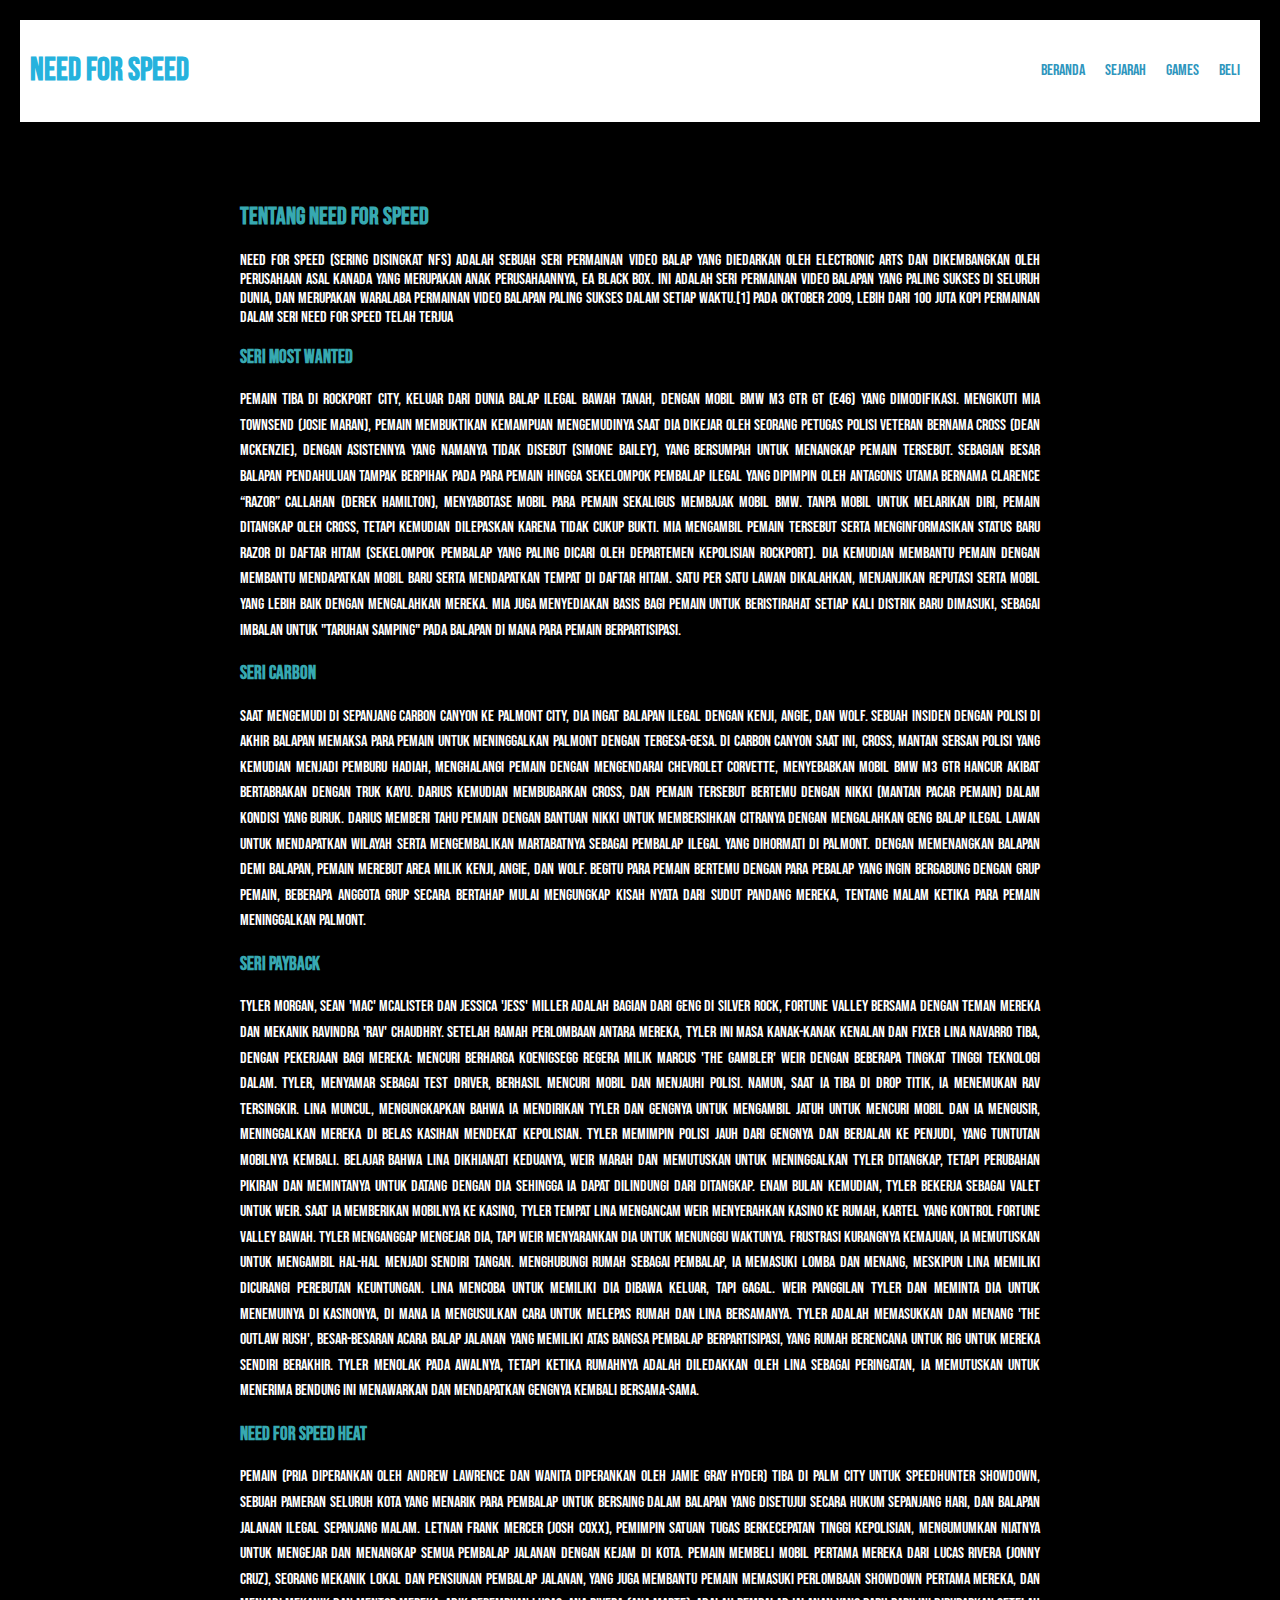
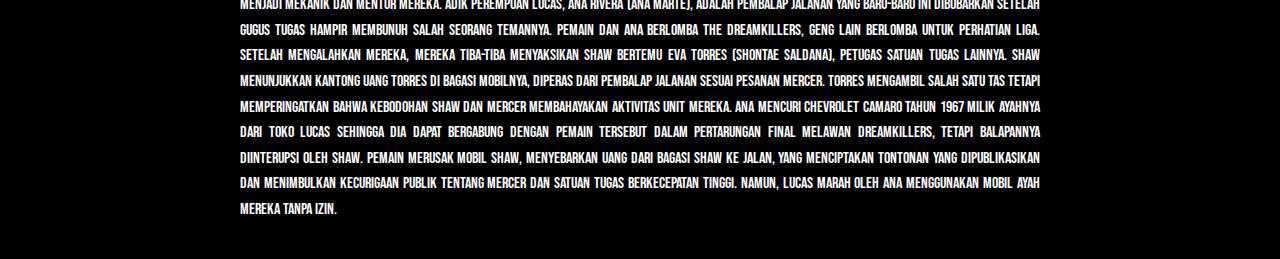
<file: index.html>
<!DOCTYPE html>
<html lang="id">
<head>
    <title>Series Need For Speed</title>
    <link rel="stylesheet" href="css/styles.css">
    <link href="https://fonts.googleapis.com/css2?family=Bebas+Neue&display=swap" rel="stylesheet">
</head>
<body>
    <!-- Header -->
    <header>
        <h1>Need For Speed</h1>
        <div class="navbar" id="navbar">
            <span class="icon" onclick="toggleMenu()">&#9776;</span> <!-- Ikon hamburger -->
            <div class="menu">
                <a href="index.html">Beranda</a>
                <a href="sejarah.html">Sejarah</a>
                <a href="game.html">Games</a>
                <a href="beli.html">Beli</a>
            </div>
        </div>
    </header>

    <!-- Konten Utama -->
    <section class="content">
        <article>
            <h2>Tentang Need For Speed</h2>
            Need for Speed (sering disingkat NFS) adalah sebuah seri permainan video balap yang diedarkan oleh Electronic Arts dan dikembangkan oleh perusahaan asal Kanada yang merupakan anak perusahaannya, EA Black Box. Ini adalah seri permainan video balapan yang paling sukses di seluruh dunia, dan merupakan waralaba permainan video balapan paling sukses dalam setiap waktu.[1] Pada Oktober 2009, lebih dari 100 juta kopi permainan dalam seri Need for Speed telah terjua
            
            <h3>Seri Most Wanted</h3>
            <p>Pemain tiba di Rockport City, keluar dari dunia balap ilegal bawah tanah, dengan mobil BMW M3 GTR GT (E46) yang dimodifikasi. Mengikuti Mia Townsend (Josie Maran), pemain membuktikan kemampuan mengemudinya saat dia dikejar oleh seorang petugas polisi veteran bernama Cross (Dean McKenzie), dengan asistennya yang namanya tidak disebut (Simone Bailey), yang bersumpah untuk menangkap pemain tersebut.

                Sebagian besar balapan pendahuluan tampak berpihak pada para pemain hingga sekelompok pembalap ilegal yang dipimpin oleh antagonis utama bernama Clarence “Razor” Callahan (Derek Hamilton), menyabotase mobil para pemain sekaligus membajak mobil BMW. Tanpa mobil untuk melarikan diri, pemain ditangkap oleh Cross, tetapi kemudian dilepaskan karena tidak cukup bukti. Mia mengambil pemain tersebut serta menginformasikan status baru Razor di Daftar Hitam (sekelompok pembalap yang paling dicari oleh Departemen Kepolisian Rockport). Dia kemudian membantu pemain dengan membantu mendapatkan mobil baru serta mendapatkan tempat di Daftar Hitam. Satu per satu lawan dikalahkan, menjanjikan reputasi serta mobil yang lebih baik dengan mengalahkan mereka. Mia juga menyediakan basis bagi pemain untuk beristirahat setiap kali distrik baru dimasuki, sebagai imbalan untuk "taruhan samping" pada balapan di mana para pemain berpartisipasi.</p>
            
            <h3>Seri Carbon</h3>
            <p>Saat mengemudi di sepanjang Carbon Canyon ke Palmont City, dia ingat balapan ilegal dengan Kenji, Angie, dan Wolf. Sebuah insiden dengan polisi di akhir balapan memaksa para pemain untuk meninggalkan Palmont dengan tergesa-gesa. Di Carbon Canyon saat ini, Cross, mantan Sersan Polisi yang kemudian menjadi pemburu hadiah, menghalangi pemain dengan mengendarai Chevrolet Corvette, menyebabkan mobil BMW M3 GTR hancur akibat bertabrakan dengan truk kayu. Darius kemudian membubarkan Cross, dan pemain tersebut bertemu dengan Nikki (mantan pacar pemain) dalam kondisi yang buruk.

                Darius memberi tahu pemain dengan bantuan Nikki untuk membersihkan citranya dengan mengalahkan geng balap ilegal lawan untuk mendapatkan wilayah serta mengembalikan martabatnya sebagai pembalap ilegal yang dihormati di Palmont. Dengan memenangkan balapan demi balapan, pemain merebut area milik Kenji, Angie, dan Wolf. Begitu para pemain bertemu dengan para pebalap yang ingin bergabung dengan grup pemain, beberapa anggota grup secara bertahap mulai mengungkap kisah nyata dari sudut pandang mereka, tentang malam ketika para pemain meninggalkan Palmont.</p>
            
            <h3>Seri PayBack</h3>
            <p>Tyler Morgan, Sean 'Mac' McAlister dan Jessica 'Jess' Miller adalah bagian dari geng di Silver Rock, Fortune Valley bersama dengan teman mereka dan mekanik Ravindra 'Rav' Chaudhry. setelah ramah perlombaan antara mereka, Tyler ini masa kanak-kanak kenalan dan fixer Lina Navarro tiba, dengan pekerjaan bagi mereka: mencuri berharga Koenigsegg Regera milik Marcus 'The Gambler' Weir dengan beberapa tingkat tinggi teknologi dalam. Tyler, menyamar sebagai test driver, berhasil mencuri mobil dan menjauhi polisi. Namun, saat ia tiba di drop titik, ia menemukan Rav tersingkir. Lina muncul, mengungkapkan bahwa ia mendirikan Tyler dan gengnya untuk mengambil jatuh untuk mencuri mobil dan ia mengusir, meninggalkan mereka di belas kasihan mendekat kepolisian. Tyler memimpin polisi jauh dari gengnya dan berjalan ke penjudi, yang tuntutan mobilnya kembali. Belajar bahwa Lina dikhianati keduanya, Weir marah dan memutuskan untuk meninggalkan Tyler ditangkap, tetapi perubahan pikiran dan memintanya untuk datang dengan dia sehingga ia dapat dilindungi dari ditangkap. Enam bulan kemudian, Tyler bekerja sebagai valet untuk Weir. saat ia memberikan mobilnya ke kasino, Tyler tempat Lina mengancam Weir menyerahkan kasino ke rumah, kartel yang kontrol Fortune Valley bawah. Tyler menganggap mengejar dia, tapi Weir menyarankan dia untuk menunggu waktunya. Frustrasi kurangnya kemajuan, ia memutuskan untuk mengambil hal-hal menjadi sendiri tangan. Menghubungi rumah sebagai pembalap, ia memasuki lomba dan menang, Meskipun Lina memiliki dicurangi perebutan keuntungan. Lina mencoba untuk memiliki dia dibawa keluar, tapi gagal. Weir panggilan Tyler dan meminta dia untuk menemuinya di kasinonya, di mana ia mengusulkan cara untuk melepas rumah dan Lina bersamanya. Tyler adalah memasukkan dan menang 'The Outlaw Rush', besar-besaran acara Balap Jalanan yang memiliki atas bangsa pembalap berpartisipasi, yang rumah berencana untuk Rig untuk mereka sendiri berakhir. Tyler menolak pada awalnya, tetapi ketika rumahnya adalah diledakkan oleh Lina sebagai peringatan, ia memutuskan untuk menerima Bendung ini menawarkan dan mendapatkan gengnya kembali bersama-sama.</p>
            
            <h3>Need For Speed Heat</h3>
            <p>Pemain (pria diperankan oleh Andrew Lawrence dan wanita diperankan oleh Jamie Gray Hyder) tiba di Palm City untuk Speedhunter Showdown, sebuah pameran seluruh kota yang menarik para pembalap untuk bersaing dalam balapan yang disetujui secara hukum sepanjang hari, dan balapan jalanan ilegal sepanjang malam. Letnan Frank Mercer (Josh Coxx), pemimpin Satuan Tugas Berkecepatan Tinggi kepolisian, mengumumkan niatnya untuk mengejar dan menangkap semua pembalap jalanan dengan kejam di kota. Pemain membeli mobil pertama mereka dari Lucas Rivera (Jonny Cruz), seorang mekanik lokal dan pensiunan pembalap jalanan, yang juga membantu pemain memasuki perlombaan Showdown pertama mereka, dan menjadi mekanik dan mentor mereka. Adik perempuan Lucas, Ana Rivera (Ana Marte), adalah pembalap jalanan yang baru-baru ini dibubarkan setelah gugus tugas hampir membunuh salah seorang temannya.

                Pemain dan Ana berlomba The Dreamkillers, geng lain berlomba untuk perhatian Liga. Setelah mengalahkan mereka, mereka tiba-tiba menyaksikan Shaw bertemu Eva Torres (Shontae Saldana), petugas satuan tugas lainnya. Shaw menunjukkan kantong uang Torres di bagasi mobilnya, diperas dari pembalap jalanan sesuai pesanan Mercer. Torres mengambil salah satu tas tetapi memperingatkan bahwa kebodohan Shaw dan Mercer membahayakan aktivitas unit mereka. Ana mencuri Chevrolet Camaro tahun 1967 milik ayahnya dari toko Lucas sehingga dia dapat bergabung dengan pemain tersebut dalam pertarungan final melawan Dreamkillers, tetapi balapannya diinterupsi oleh Shaw. Pemain merusak mobil Shaw, menyebarkan uang dari bagasi Shaw ke jalan, yang menciptakan tontonan yang dipublikasikan dan menimbulkan kecurigaan publik tentang Mercer dan Satuan Tugas Berkecepatan Tinggi. Namun, Lucas marah oleh Ana menggunakan mobil ayah mereka tanpa izin.</p>
        </article>
    </section>

    <!-- JavaScript untuk Toggle Menu -->
    <script>
        function toggleMenu() {
    var navbar = document.getElementById("navbar");
    navbar.classList.toggle("responsive");
}
    </script>
</body>
</html>
</file>
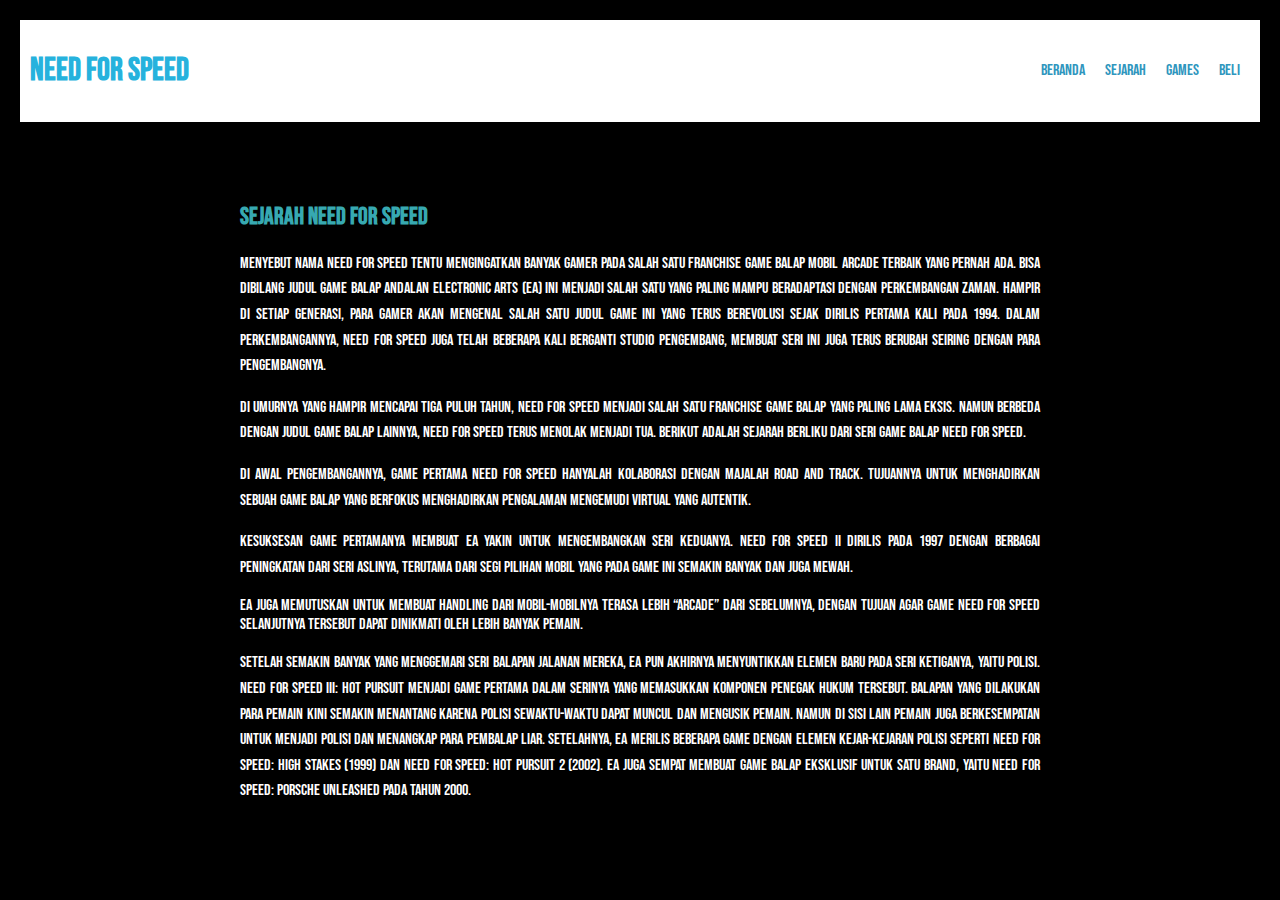
<file: sejarah.html>
<!DOCTYPE html>
<html lang="id">
<head>
    <title>Series Need For Speed</title>
    <link rel="stylesheet" href="css/styles.css">
    <link href="https://fonts.googleapis.com/css2?family=Bebas+Neue&display=swap" rel="stylesheet">
</head>
<body>
    <!-- Header -->
    <header>
        <h1>Need For Speed</h1>
        <div class="navbar" id="navbar">
            <span class="icon" onclick="toggleMenu()">&#9776;</span> <!-- Ikon hamburger -->
            <div class="menu">
                <a href="index.html">Beranda</a>
                <a href="sejarah.html">Sejarah</a>
                <a href="game.html">Games</a>
                <a href="beli.html">Beli</a>
            </div>
        </div>
    </header>

    <!-- JavaScript untuk Toggle Menu -->
    <script>
        function toggleMenu() {
    var navbar = document.getElementById("navbar");
    navbar.classList.toggle("responsive");
}
    </script>
    
    <section class="content">
    <h2>Sejarah Need For Speed</h2>
    <p>Menyebut nama Need for Speed tentu mengingatkan banyak gamer pada salah satu franchise game balap mobil arcade terbaik yang pernah ada. Bisa dibilang judul game balap andalan Electronic Arts (EA) ini menjadi salah satu yang paling mampu beradaptasi dengan perkembangan zaman.

        Hampir di setiap generasi, para gamer akan mengenal salah satu judul game ini yang terus berevolusi sejak dirilis pertama kali pada 1994. Dalam perkembangannya, Need for Speed juga telah beberapa kali berganti studio pengembang, membuat seri ini juga terus berubah seiring dengan para pengembangnya.
        
        <p>Di umurnya yang hampir mencapai tiga puluh tahun, Need for Speed menjadi salah satu franchise game balap yang paling lama eksis. Namun berbeda dengan judul game balap lainnya, Need for Speed terus menolak menjadi tua. Berikut adalah sejarah berliku dari seri game balap Need for Speed.</p>

        <p>Di awal pengembangannya, game pertama Need for Speed hanyalah kolaborasi dengan majalah Road and Track. Tujuannya untuk menghadirkan sebuah game balap yang berfokus menghadirkan pengalaman mengemudi virtual yang autentik.

            <p>Kesuksesan game pertamanya membuat EA yakin untuk mengembangkan seri keduanya. Need for Speed II dirilis pada 1997 dengan berbagai peningkatan dari seri aslinya, terutama dari segi pilihan mobil yang pada game ini semakin banyak dan juga mewah.</p>
            
            EA juga memutuskan untuk membuat handling dari mobil-mobilnya terasa lebih “arcade” dari sebelumnya, dengan tujuan agar game Need for Speed selanjutnya tersebut dapat dinikmati oleh lebih banyak pemain.</p>

            <p>Setelah semakin banyak yang menggemari seri balapan jalanan mereka, EA pun akhirnya menyuntikkan elemen baru pada seri ketiganya, yaitu polisi. Need for Speed III: Hot Pursuit menjadi game pertama dalam serinya yang memasukkan komponen penegak hukum tersebut.

                Balapan yang dilakukan para pemain kini semakin menantang karena polisi sewaktu-waktu dapat muncul dan mengusik pemain. Namun di sisi lain pemain juga berkesempatan untuk menjadi polisi dan menangkap para pembalap liar.
                
                Setelahnya, EA merilis beberapa game dengan elemen kejar-kejaran polisi seperti Need for Speed: High Stakes (1999) dan Need for Speed: Hot Pursuit 2 (2002). EA juga sempat membuat game balap eksklusif untuk satu brand, yaitu Need for Speed: Porsche Unleashed pada tahun 2000.</p>
     </section>
 </body>
</html>
</file>
<file: css/styles.css>
/* Body */
body {
    background-color: #000000;
    font-family: 'Bebas Neue', sans-serif;
    color: white;
    margin: 0;
    padding: 20px;
}

/* Mengatur overflow header */
header {
    display: flex;
    justify-content: space-between; /* Ini mengatur header agar rata */
    align-items: center;
    padding: 10px;
    background-color: #ffffff;
    color: white;
    z-index: 1; /* Tambahan untuk memastikan header tetap di atas */
    position: relative;
}

/* Content Section */
.content {
    margin: 80px auto 0;
    max-width: 800px;
    text-align: justify;
}

/* Navbar di layar kecil */
.navbar .menu {
    display: none; /* Awalnya disembunyikan */
}

.navbar.responsive .menu {
    display: block;
    position: absolute;
    top: 100px;
    left: 0;
    width: 100%;
    background-color: #333;
    text-align: center;
}

/* Tambahkan margin-top di konten jika menu terbuka */
.navbar.responsive + .content {
    margin-top: 150px; /* Sesuaikan dengan tinggi navbar */
}

.navbar .menu a {
    display: block;
    padding: 10px;
    color: rgb(47, 150, 190);
    text-decoration: none;
}

/* Mengatur ikon hamburger */
.icon {
    font-size: 30px;
    cursor: pointer;
}

/* Style untuk layar lebih besar */
@media (min-width: 768px) {
    .navbar .menu {
        display: flex;
        justify-content: space-around;
        width: auto;
        position: static;
    }

    .icon {
        display: none; /* Sembunyikan hamburger di layar besar */
    }
}

/* Headings */
h1 {
    color: rgb(38, 178, 221);
}

h2 {
    margin-top: 0;
}

h2, h3 {
    color: #37a9b1;
}

/* Paragraph */
p {
    line-height: 1.6;
}

/* Table */
.tabel {
    border-spacing: 4px;
    justify-content: center;
    width: 80%;
    max-width: 1200px;
    margin: 0 auto;
}

.tabel-header {
    background-color: #003cff;
}

.tabel-header th {
    padding: 10px;
    text-align: center;
    font-size: 18px;
}

.tabel-konten {
    background-color: #696969;
}

.tabel-genap {
    background-color: #696969;
}

.tabel-konten td {
    padding: 10px;
    font-size: 16px;
    color: white;
}

td>img {
    width: 100px;
}

/* Hover Effect for Table Rows */
.tabel-konten:hover {
    background-color: #F27A0D;
}

/* Container */
.container {
    display: flex;
    justify-content: center;
    flex-wrap: wrap;
    padding: 20px;
}

/* Game Container */
.game-container {
    width: 300px; 
    margin: 20px;
    background-color: #333; 
    padding: 10px;
    display: flex;
    justify-content: center;
    align-items: center;
    border-radius: 10px;
    box-shadow: 0 4px 8px rgba(0, 0, 0, 0.2);
}

/* Game Image */
.game-image {
    width: 100px;
    height: auto;
    margin-right: 20px;
    border-radius: 5px;
}

/* Game Info */
.game-info {
    color: white;
}

/* Buttons */
.buy-button, .play-button {
    display: inline-block;
    padding: 10px 20px;
    color: white;
    text-decoration: none;
    font-size: 16px;
    border-radius: 5px;
    margin-top: 10px;
}

/* Buy Button */
.buy-button {
    background-color: #0400ff;
}

.buy-button:hover {
    background-color: #0011ff;
    cursor: pointer;
}

/* Play Button */
.play-button {
    background-color: #ff0000;
}

.play-button:hover {
    background-color: #003cff;
    cursor: pointer;
}
</file>
